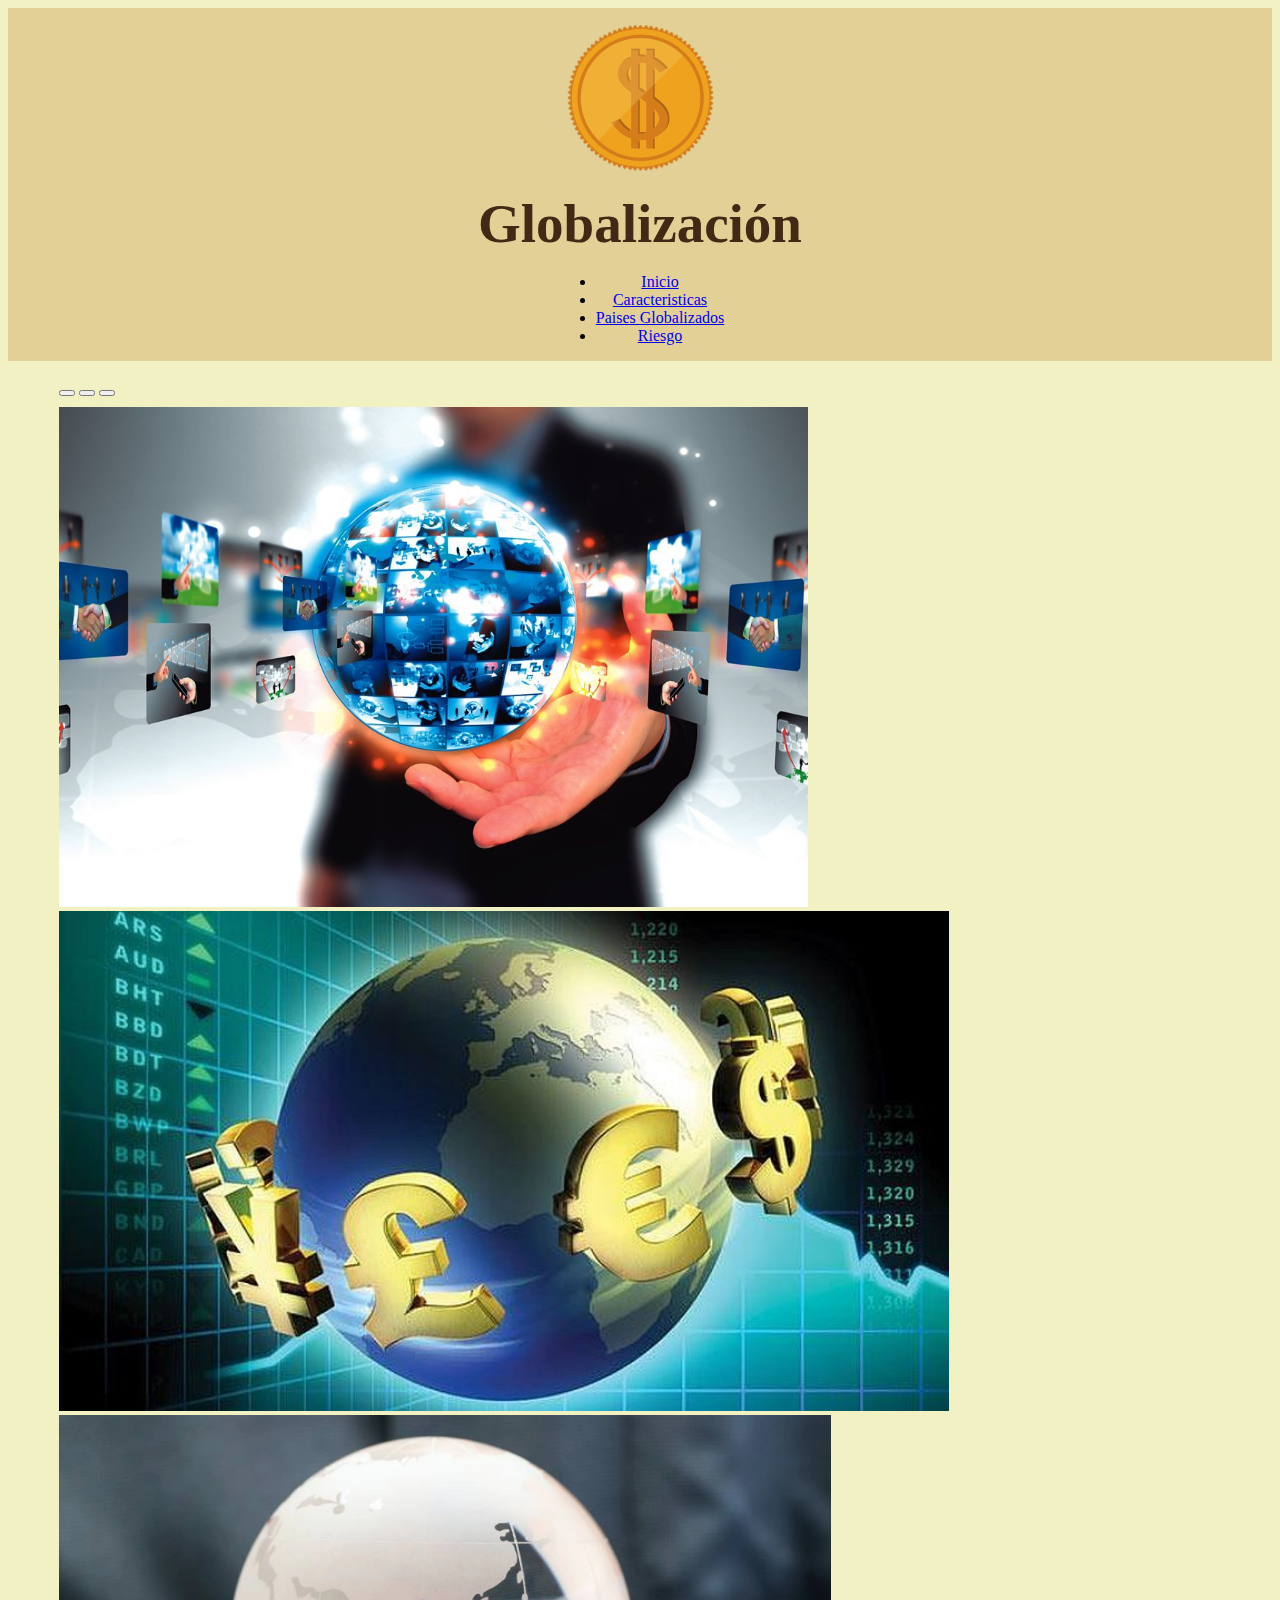
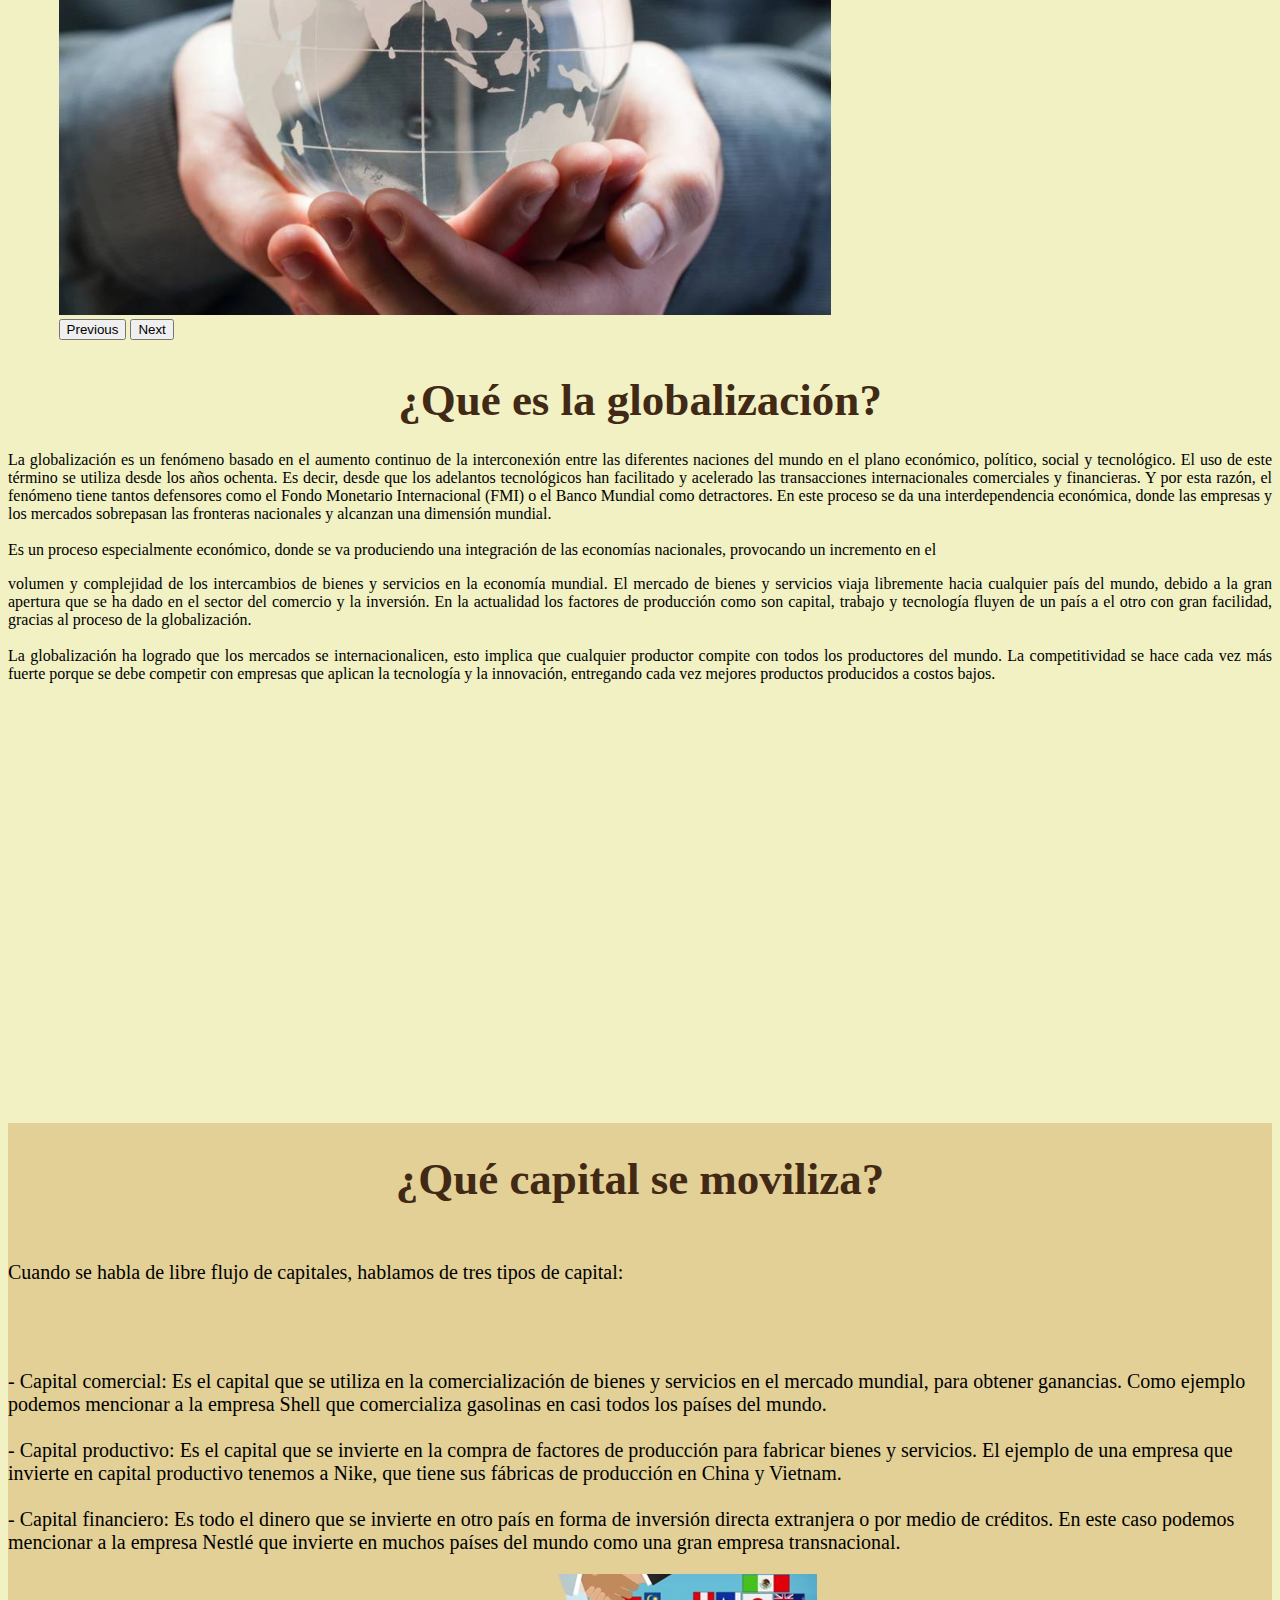
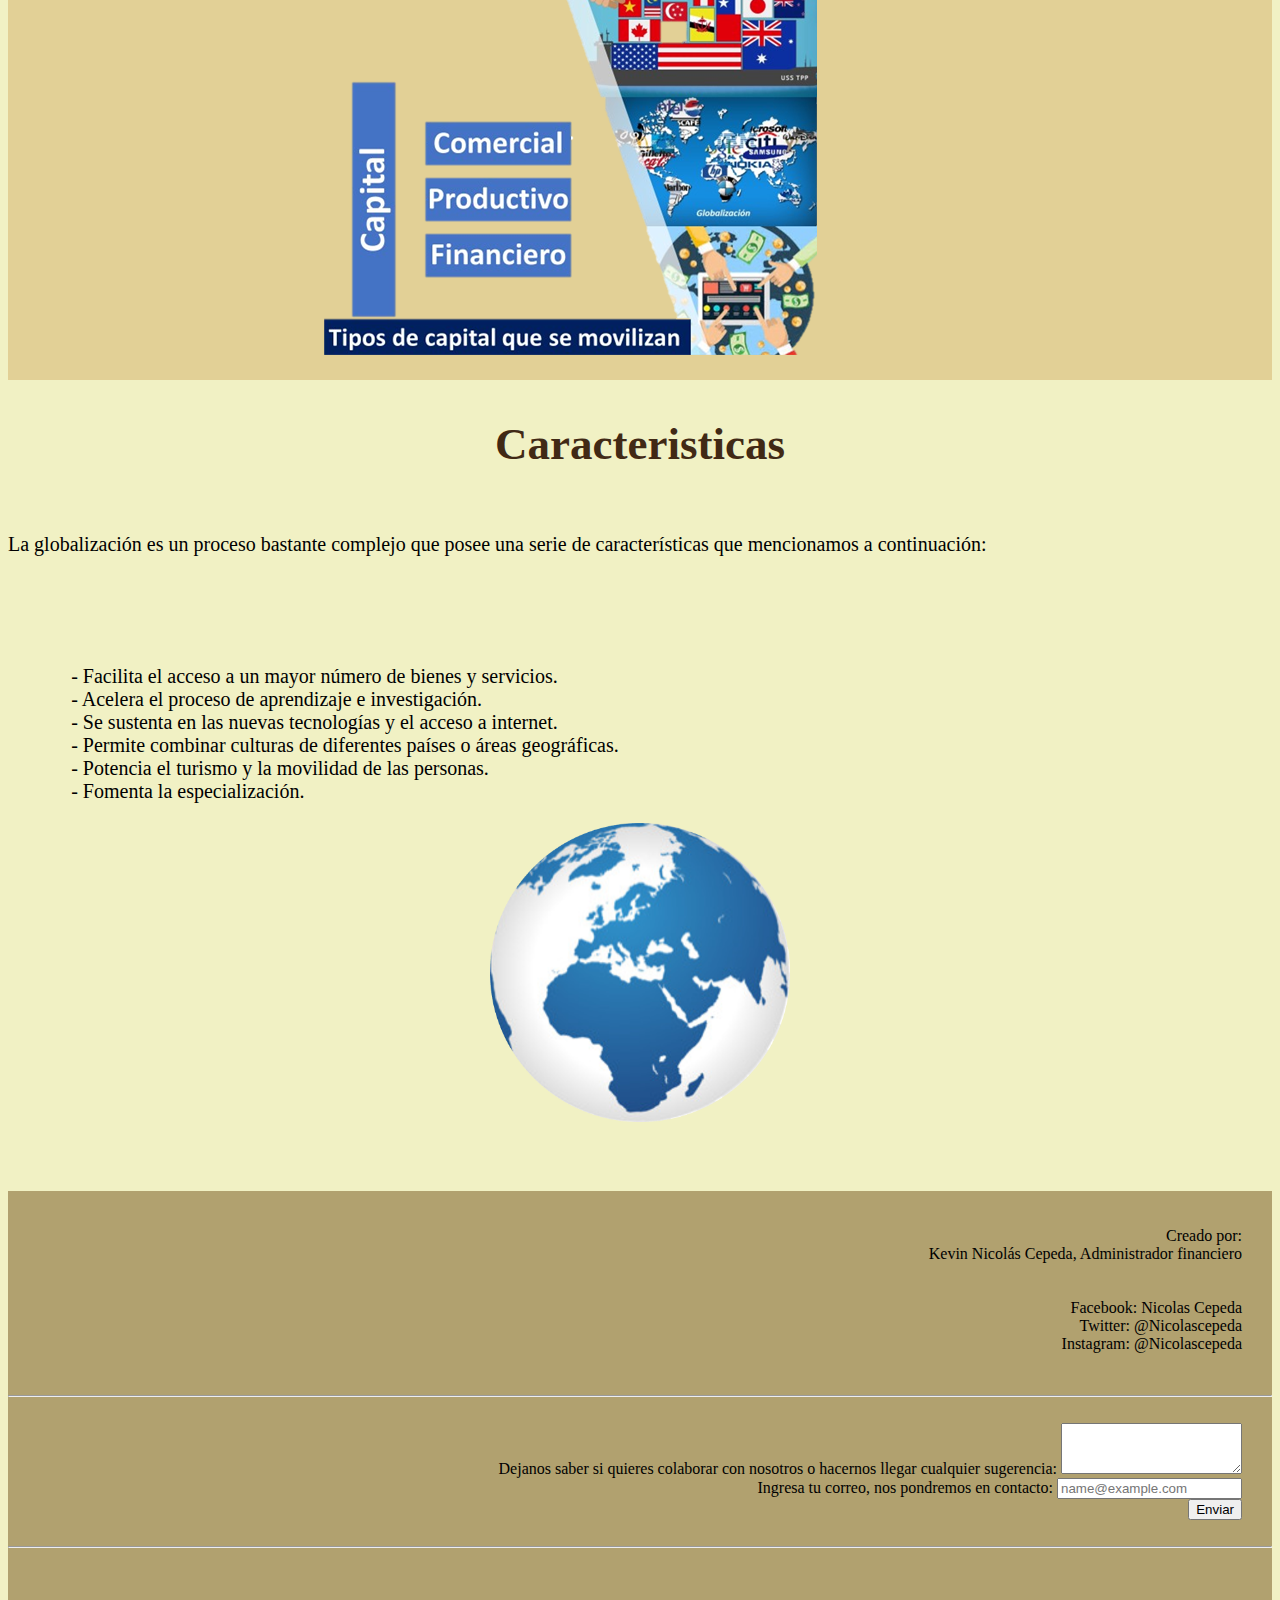
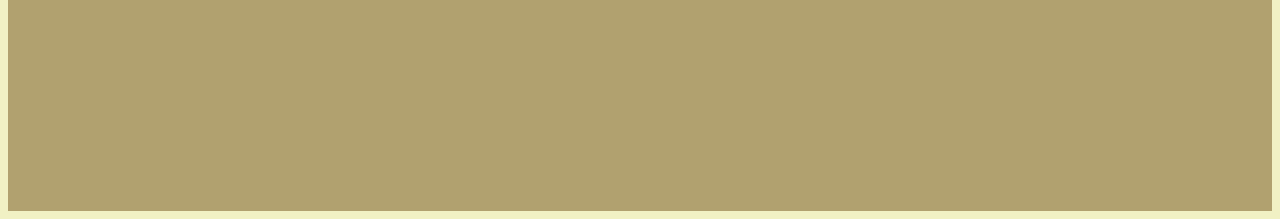
<file: index.html>
<!DOCTYPE html>
<html lang="es">
<head>
    <meta charset="UTF-8">
    <meta http-equiv="X-UA-Compatible" content="IE=edge">
    <meta name="viewport" content="width=device-width, initial-scale=1.0">
    <title>GLOBALIZACIÓN</title>
    <link href="https://cdn.jsdelivr.net/npm/bootstrap@5.1.3/dist/css/bootstrap.min.css" rel="stylesheet" integrity="sha384-1BmE4kWBq78iYhFldvKuhfTAU6auU8tT94WrHftjDbrCEXSU1oBoqyl2QvZ6jIW3" crossorigin="anonymous">
    <link rel="icon" href="img/logo.png"> <!-- CONEXION CSS -->
    <link rel="stylesheet" href="css/estilos.css">
</head>

<body class="body">
    <header class="icono">
        <img src="./img/logo.png" width="150px" alt="">
        <h1 class="titulo">Globalización</h1>
    </header>

<nav class="menu" >
    <ul class="nav justify-content-center" style="background: rgb(226, 208, 150); margin-top: -60px;">
        <li class="" style="font-family: segoe print;">
          <a class="nav-link active" aria-current="page" href="#¿Qué es la globalización?">Inicio</a>
        </li>
        <li class="" style="font-family: segoe print;">
            <a class="nav-link" href="#Caracteristicas">Caracteristicas</a>
        </li>
        
        <li class="" style="font-family: segoe print;">
            <a class="nav-link" href="./paises.html" >Paises Globalizados</a>        
        </li>
        <li class="" style="font-family: segoe print;">
            <a class="nav-link" href="#Riesgo">Riesgo</a>
        </li>
      </ul>
    </nav>

<br>
<div class="col-md-12" style="padding-left: 4%; padding-right: 4%">
    <div id="carouselExampleIndicators" class="carousel slide" data-bs-ride="carousel">
        <div class="carousel-indicators">
          <button type="button" data-bs-target="#carouselExampleIndicators" data-bs-slide-to="0" class="active" aria-current="true" aria-label="Slide 1"></button>
          <button type="button" data-bs-target="#carouselExampleIndicators" data-bs-slide-to="1" aria-label="Slide 2"></button>
          <button type="button" data-bs-target="#carouselExampleIndicators" data-bs-slide-to="2" aria-label="Slide 3"></button>
        </div>
        <div class="carousel-inner" style="padding-top: 10px;">
          <div class="carousel-item active">
            <img src="./img/imagen1.jpeg" class="d-block w-100"  alt="..." height="500px">
          </div>
          <div class="carousel-item">
            <img src="./img/imagen3.jpg" class="d-block w-100" alt="..." height="500px">
          </div>
          <div class="carousel-item">
            <img src="./img/imagen2.webp" class="d-block w-100" alt="..." height="500px">
          </div>
        </div>
        <button class="carousel-control-prev" type="button" data-bs-target="#carouselExampleIndicators" data-bs-slide="prev">
          <span class="carousel-control-prev-icon" aria-hidden="true"></span>
          <span class="visually-hidden">Previous</span>
        </button>
        <button class="carousel-control-next" type="button" data-bs-target="#carouselExampleIndicators" data-bs-slide="next">
          <span class="carousel-control-next-icon" aria-hidden="true"></span>
          <span class="visually-hidden">Next</span>
        </button>
      </div></div>

<br><br><br>

<div class="container">
    <h1 class="titulo2"> 
        ¿Qué es la globalización?
    </h1>
    <div class="row"  style="text-align: justify"> <!-- CAJA GRANDE -->
        <div class="col-md-6 col-sm-12"><p>La globalización es un fenómeno basado en el aumento continuo de la interconexión entre las diferentes naciones del mundo en el plano económico, político, social y tecnológico. El uso de este término se utiliza desde los años ochenta. Es decir, desde que los adelantos tecnológicos han facilitado y acelerado las transacciones internacionales comerciales y financieras. Y por esta razón, el fenómeno tiene tantos defensores como el Fondo Monetario Internacional (FMI) o el Banco Mundial como detractores. En este proceso se da una interdependencia económica, donde las empresas y los mercados sobrepasan las fronteras nacionales y alcanzan una dimensión mundial. <br> <br>
            Es un proceso especialmente económico, donde se va produciendo una integración de las economías nacionales, provocando un incremento en el  </p> </div>

        <div class="col-md-6 col-sm-12"><p>
            volumen y complejidad de los intercambios de bienes y servicios en la economía mundial. El mercado de bienes y servicios viaja libremente hacia cualquier país del mundo, debido a la gran apertura que se ha dado en el sector del comercio y la inversión. En la actualidad los factores de producción como son capital, trabajo y tecnología fluyen de un país a el otro con gran facilidad, gracias al proceso de la globalización. <br> <br>
            La globalización ha logrado que los mercados se internacionalicen, esto implica que cualquier productor compite con todos los productores del mundo. La competitividad se hace cada vez más fuerte porque se debe competir con empresas que aplican la tecnología y la innovación, entregando cada vez mejores productos producidos a costos bajos.
        </div>
        </p> </div>
    </div>
</div>

<div class="col-sm-12" style="padding-right: 20%; padding-left: 25%;">
    <iframe width="683" height="384" src="https://www.youtube.com/embed/2-9wuGlZdq8" title="YouTube video player" frameborder="0" allow="accelerometer; autoplay; clipboard-write; encrypted-media; gyroscope; picture-in-picture" allowfullscreen></iframe width="100%" height="350px">
</div>
<br><br>

<div  style="background: rgb(226, 208, 150); padding-bottom: 20px;">
<div class="container">
    <h1 class="titulo3"> 
        ¿Qué capital se moviliza?
    </h1><br><br>
    <div class="row"  style="font-size: 20px;"> <!-- CAJA GRANDE -->
        <div class="col-sm-10"><p>Cuando se habla de libre flujo de capitales, hablamos de tres tipos de capital:</p> </div>
<br>
        <div class="col-sm-12" style="text-align: left; padding-left: -20%;"><p><br>
            - Capital comercial: Es el capital que se utiliza en la comercialización de bienes y servicios en el mercado mundial, para obtener ganancias. Como ejemplo podemos mencionar a la empresa Shell que comercializa gasolinas en casi todos los países del mundo. <br><br>
            - Capital productivo: Es el capital que se invierte en la compra de factores de producción para fabricar bienes y servicios. El ejemplo de una empresa que invierte en capital productivo tenemos a Nike, que tiene sus fábricas de producción en China y Vietnam. <br><br>
            - Capital financiero: Es todo el dinero que se invierte en otro país en forma de inversión directa extranjera o por medio de créditos. En este caso podemos mencionar a la empresa Nestlé que invierte en muchos países del mundo como una gran empresa transnacional.
        </div></p> 

        <div class="col-sm-12" style="padding-right: 20%; padding-left: 25%;">
            <img src="./img/Imagen5.png" alt="">
            </div>
    </div>
    </div>
</div>

<br>

<div class="container">
    <h1 class="titulo4"> 
        Caracteristicas
    </h1><br>
    <div class="row"  style="font-size: 20px;"> <!-- CAJA GRANDE -->
        <div class="col-sm-12"><p>La globalización es un proceso bastante complejo que posee una serie de características que mencionamos a continuación:</p> </div>
<br><br>
        <div class="col-sm-6" style="text-align: justify; padding-left: 5%;"><p><br>
            - Facilita el acceso a un mayor número de bienes y servicios. <br>
            - Acelera el proceso de aprendizaje e investigación. <br>
            - Se sustenta en las nuevas tecnologías y el acceso a internet. <br>
            - Permite combinar culturas de diferentes países o áreas geográficas. <br>
            - Potencia el turismo y la movilidad de las personas. <br>
            - Fomenta la especialización. <br>
        </p> </div>

        <div class="col-sm-6" style="text-align: center;">
            <img src="./img/Imagen6.png.jpg.png" width="300px" alt="">
            </div><br><br>
    </div>
    </div>
</div>
<br>


<div class="footer">
    <div class="col-sm-12" style="padding-right: 30px;"><p>Creado por: <br> Kevin Nicolás Cepeda, Administrador financiero <br><br><br>
    Facebook: Nicolas Cepeda <br>
    Twitter: @Nicolascepeda <br>
    Instagram: @Nicolascepeda</p> </div> 
<br>
<hr>
<br>

    <div class="mb-3" style="padding-left: 30px; padding-right: 30px;">
        <label for="exampleFormControlTextarea1" class="form-label">Dejanos saber si quieres colaborar con nosotros o hacernos llegar cualquier sugerencia:</label>
        <textarea class="form-control" id="exampleFormControlTextarea1" rows="3"></textarea>
      </div>
    <div class="mb-3" style="padding-left: 30px; padding-right: 30px; padding-top: 0;">
        <label for="exampleFormControlInput1" class="form-label">Ingresa tu correo, nos pondremos en contacto:</label>
        <input type="email" class="form-control" id="exampleFormControlInput1" placeholder="name@example.com">
      </div>
      <div class="col-auto" style="text-align: end; padding-right: 30px;">
        <button type="submit" class="btn btn-primary">Enviar</button>
      </div> <br><hr>
    </div>
    

<script src="https://cdn.jsdelivr.net/npm/bootstrap@5.1.3/dist/js/bootstrap.bundle.min.js" integrity="sha384-ka7Sk0Gln4gmtz2MlQnikT1wXgYsOg+OMhuP+IlRH9sENBO0LRn5q+8nbTov4+1p" crossorigin="anonymous"></script>
    
</body>
</html>
</file>
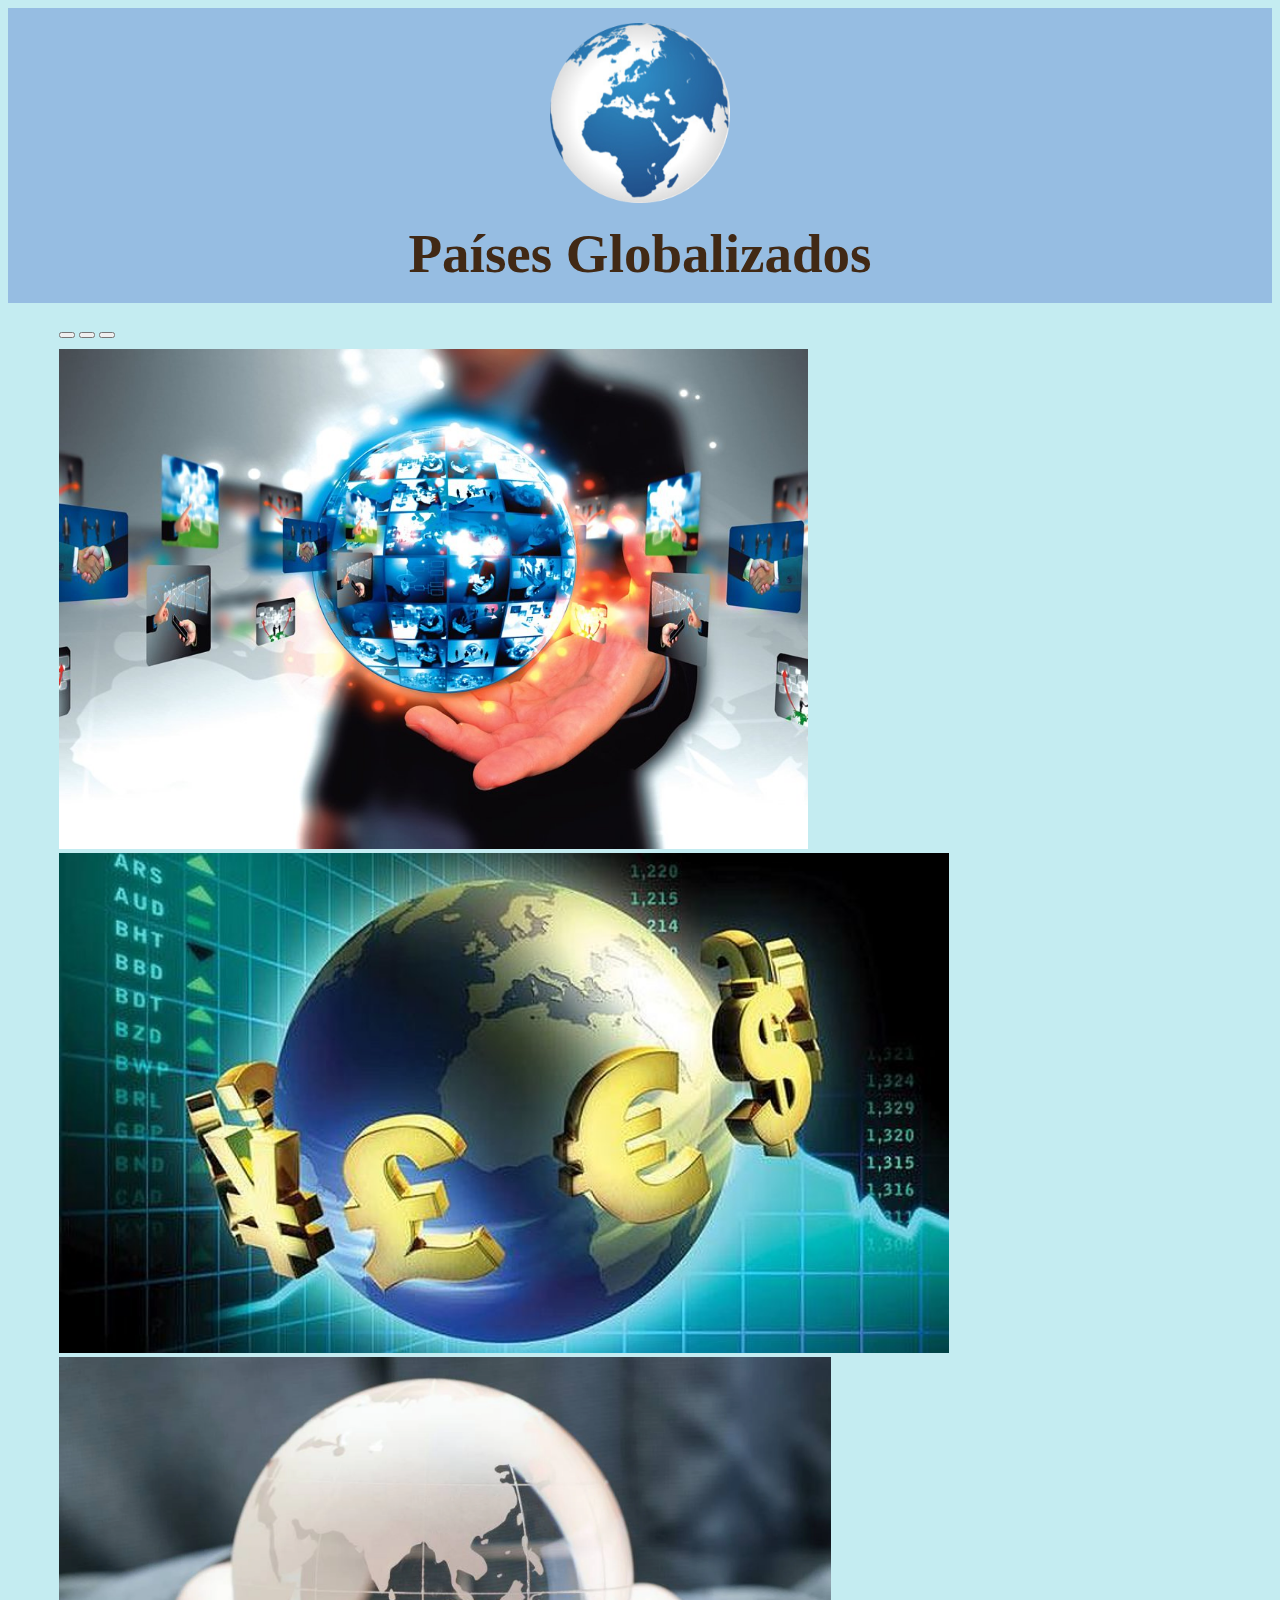
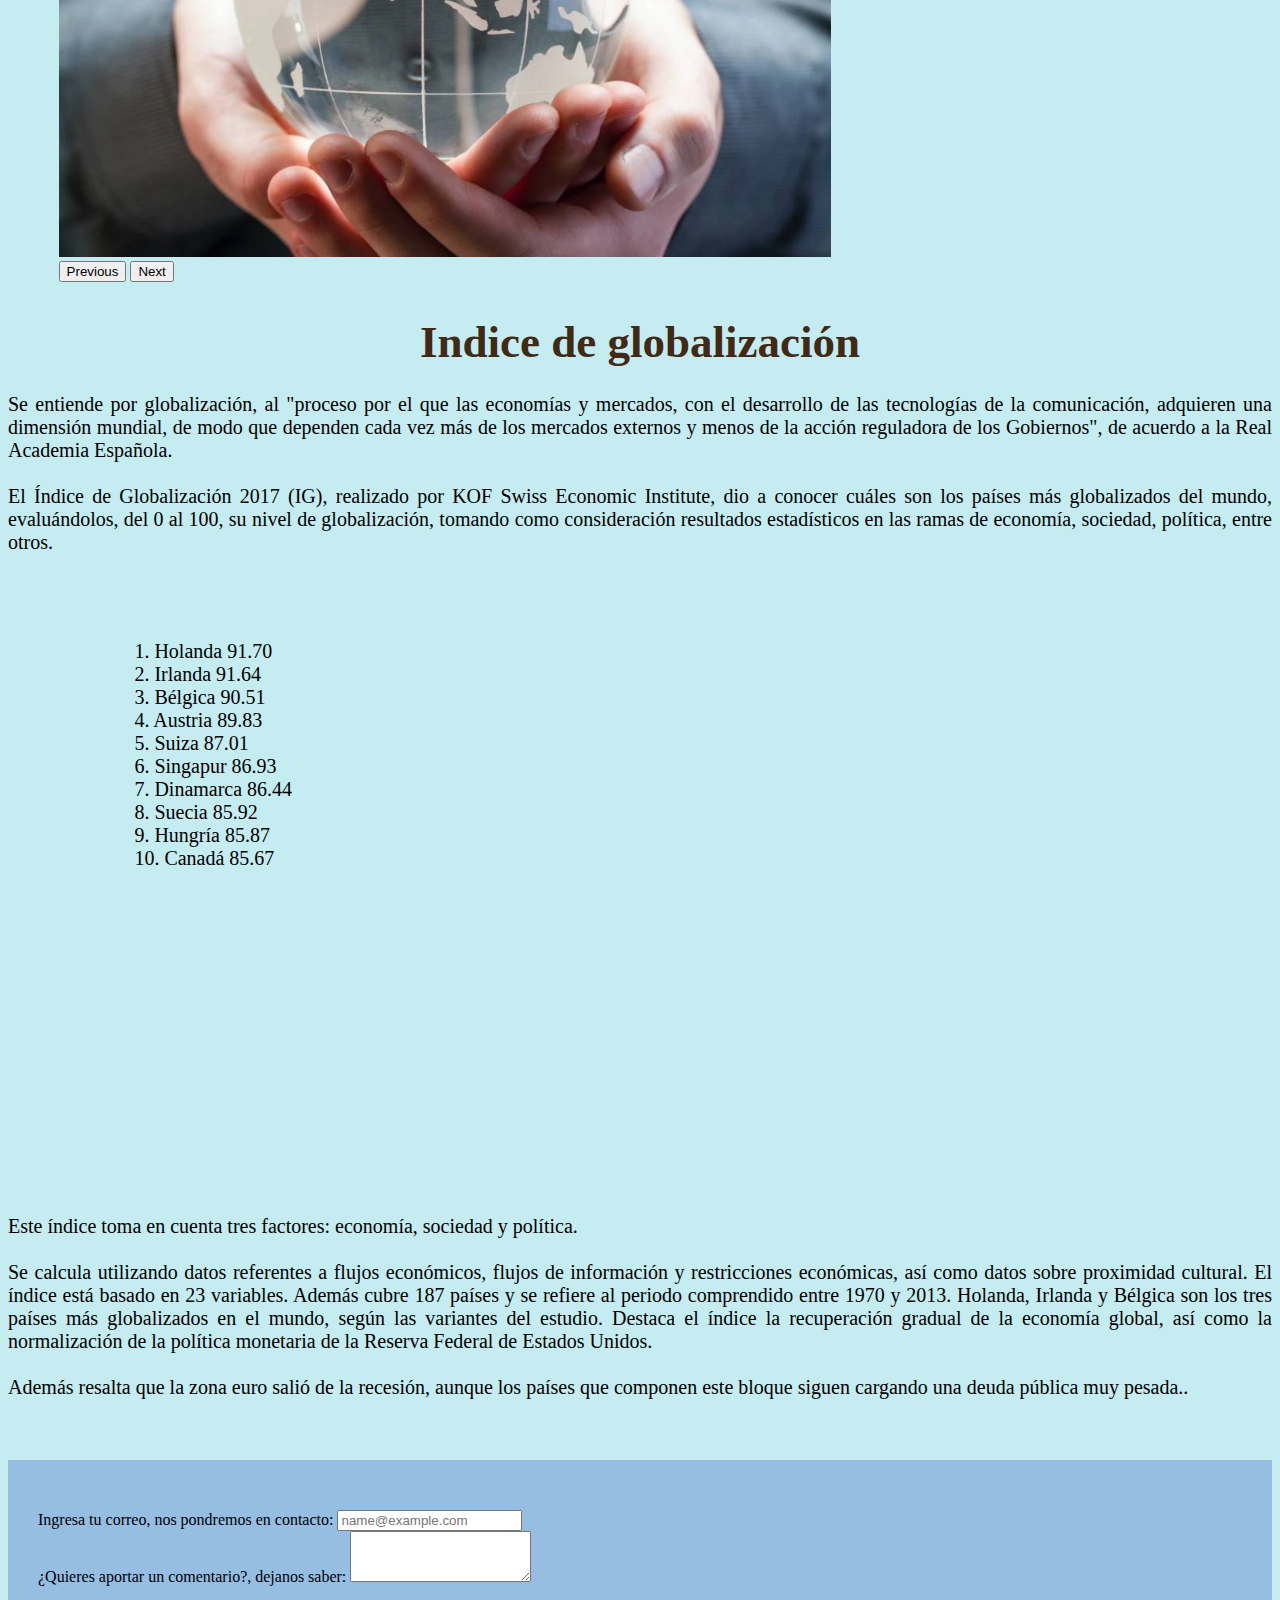
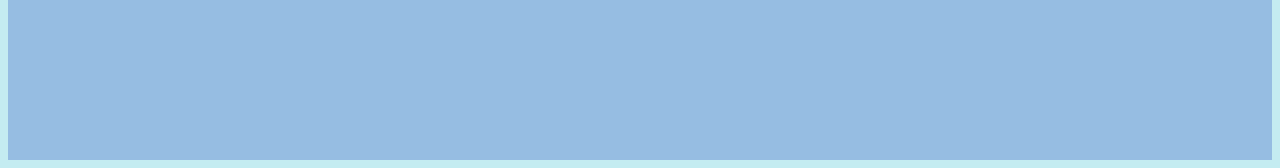
<file: paises.html>
<!DOCTYPE html>
<html lang="en">
<head>
    <meta charset="UTF-8">
    <meta http-equiv="X-UA-Compatible" content="IE=edge">
    <meta name="viewport" content="width=device-width, initial-scale=1.0">
    <title>Paises Globalizados</title>
    <link href="https://cdn.jsdelivr.net/npm/bootstrap@5.1.3/dist/css/bootstrap.min.css" rel="stylesheet" integrity="sha384-1BmE4kWBq78iYhFldvKuhfTAU6auU8tT94WrHftjDbrCEXSU1oBoqyl2QvZ6jIW3" crossorigin="anonymous">
    <link rel="icon" href="img/logo.png"> <!-- CONEXION CSS -->
    <link rel="stylesheet" href="./css/paisesstyle.css">


</head>
<body>

    <body class="body">
        <header class="icono">
            <img src="./img/Imagen6.png.jpg.png" width="180px" height="180px" alt="">
            <h1 class="titulo">Países Globalizados</h1>
        </header>
    
    <br>
    <div class="col-md-12" style="padding-left: 4%; padding-right: 4%">
        <div id="carouselExampleIndicators" class="carousel slide" data-bs-ride="carousel">
            <div class="carousel-indicators">
              <button type="button" data-bs-target="#carouselExampleIndicators" data-bs-slide-to="0" class="active" aria-current="true" aria-label="Slide 1"></button>
              <button type="button" data-bs-target="#carouselExampleIndicators" data-bs-slide-to="1" aria-label="Slide 2"></button>
              <button type="button" data-bs-target="#carouselExampleIndicators" data-bs-slide-to="2" aria-label="Slide 3"></button>
            </div>
            <div class="carousel-inner" style="padding-top: 10px;">
              <div class="carousel-item active">
                <img src="./img/imagen1.jpeg" class="d-block w-100"  alt="..." height="500px">
              </div>
              <div class="carousel-item">
                <img src="./img/imagen3.jpg" class="d-block w-100" alt="..." height="500px">
              </div>
              <div class="carousel-item">
                <img src="./img/imagen2.webp" class="d-block w-100" alt="..." height="500px">
              </div>
            </div>
            <button class="carousel-control-prev" type="button" data-bs-target="#carouselExampleIndicators" data-bs-slide="prev">
              <span class="carousel-control-prev-icon" aria-hidden="true"></span>
              <span class="visually-hidden">Previous</span>
            </button>
            <button class="carousel-control-next" type="button" data-bs-target="#carouselExampleIndicators" data-bs-slide="next">
              <span class="carousel-control-next-icon" aria-hidden="true"></span>
              <span class="visually-hidden">Next</span>
            </button>
          </div></div>
<br><br><br>
          <div class="container">
            <h1 class="titulo3"> 
                Indice de globalización
            </h1>
            <div class="row"  style="text-align: justify; font-size: 20px; align-items: center;"> <!-- CAJA GRANDE -->
                <div class="col-sm-12"><p>Se entiende por globalización, al "proceso por el que las economías y mercados, con el desarrollo de las tecnologías de la comunicación, adquieren una dimensión mundial, de modo que dependen cada vez más de los mercados externos y menos de la acción reguladora de los Gobiernos", de acuerdo a la Real Academia Española. <br><br>

                    El Índice de Globalización 2017 (IG), realizado por KOF Swiss Economic Institute, dio a conocer cuáles son los países más globalizados del mundo, evaluándolos, del 0 al 100, su nivel de globalización, tomando como consideración resultados estadísticos en las ramas de economía, sociedad, política, entre otros.</p> </div>
        <br>
                <div class="col-sm-4" style="text-align: justify; padding-left: 10%; list-style:circle;"><p><br>
                    1. Holanda                                             91.70 <br>

2. Irlanda                                                91.64 <br>

3. Bélgica                                                90.51 <br>

4. Austria                                                89.83 <br>

5. Suiza                                                    87.01 <br>

6. Singapur                                             86.93 <br>

7. Dinamarca                                          86.44 <br>

8. Suecia                                                  85.92 <br>

9. Hungría                                               85.87 <br>

10. Canadá                                                85.67 <br>
                     </div>
                     <div class="col-sm-8">
                    <iframe width="580px" height="300px" src="https://www.youtube.com/embed/h8UvmVlRnlw" title="YouTube video player" frameborder="0" allow="accelerometer; autoplay; clipboard-write; encrypted-media; gyroscope; picture-in-picture" allowfullscreen></iframe></div>

</div></div></div></p> 

<div class="container">
<div class="row"  style="text-align: justify; font-size: 20px; align-items: center;"> <!-- CAJA GRANDE -->
    <div class="col-sm-12"><p>Este índice toma en cuenta tres factores: economía, sociedad y política. <br><br>

    Se calcula utilizando datos referentes a flujos económicos, flujos de información y restricciones económicas, así como datos sobre proximidad cultural.
    
    El índice está basado en 23 variables. Además cubre 187 países y se refiere al periodo comprendido entre 1970 y 2013.
    
    Holanda, Irlanda y Bélgica son los tres países más globalizados en el mundo, según las variantes del estudio.
    
    Destaca el índice la recuperación gradual de la economía global, así como la normalización de la política monetaria de la Reserva Federal de Estados Unidos. <br><br>
    
    Además resalta que la zona euro salió de la recesión, aunque los países que componen este bloque siguen cargando una deuda pública muy pesada..</p> </div>
        <br>
</div></div><br>



<div class="footer">
<div class="mb-3" style="padding-left: 30px; padding-right: 30px; padding-top: 30px;">
    <label for="exampleFormControlInput1" class="form-label">Ingresa tu correo, nos pondremos en contacto:</label>
    <input type="email" class="form-control" id="exampleFormControlInput1" placeholder="name@example.com">
  </div>
  <div class="mb-3" style="padding-left: 30px; padding-right: 30px;">
    <label for="exampleFormControlTextarea1" class="form-label">¿Quieres aportar un comentario?, dejanos saber:</label>
    <textarea class="form-control" id="exampleFormControlTextarea1" rows="3"></textarea>
  </div>
</div>
        
    
</body>
</html>
</file>
<file: css/estilos.css>
.body{
    background: rgb(241, 241, 196);
}

.icono{
    width: 100%;
    height: 320px;
    text-align: center;
    align-items: center;
    background: rgb(226, 208, 150);
    background-attachment: fixed;
    padding-top: 15px;
}


.main_header{
    justify-content: space-around;
    align-items: center;
    font-family: segoe print;
    font-size: 25px;
    text-align: center;
    background: rgb(226, 208, 150) ;
    margin-top: -70px;
}



.titulo{
    font-size: 55px;
    font-family: Segoe Script;
    padding: 0%;
    margin: 0%;
    color: rgb(65, 41, 21);
    text-align: center;
    margin-top: 15px;
    margin-bottom: -30px;
}

.titulo2{
    font-size: 45px;
    font-family: Segoe Script;
    padding: 0%;
    margin: 0%;
    color: rgb(65, 41, 21);
    text-align: center;
    margin-top: -20px;
    margin-bottom: 25px;
}

.titulo3{
    font-size: 45px;
    font-family: Segoe Script;
    padding: 0%;
    margin: 0%;
    color: rgb(65, 41, 21);
    text-align: center;
    padding-top: 30px;
}

.titulo4{
    font-size: 45px;
    font-family: Segoe Script;
    padding: 0%;
    margin: 0%;
    color: rgb(65, 41, 21);
    text-align: center;
    margin-top: 20px;
    margin-bottom: 25px;
}




/* align-items - alinea todo */
 /* flex start - todo a la izquierda */
 /* flex end - todo a la derecha */
 /* space around - espacio alrededor de ellas */
 /* space between - espacio entre ellas */
 /* flex wrap */




.menu{
    background: rgb(226, 208, 150);
    align-items: center;
    justify-content: space-around;
    text-align: center;
    margin-top: -10px;
    display: flex;
    color: #000;
}


.row{
    align-items: flex-start;
    justify-content: left;
}

.footer{
    
    width: 100%;
    height: 600px;
    text-align: end;
    align-items: flex-end;
    background: rgb(177, 161, 111);
    background-attachment: fixed;
    padding-top: 20px;

}
</file>
<file: css/paisesstyle.css>
.body{
    background: rgb(196, 236, 241);
}

.icono{
    width: 100%;
    height: 280px;
    text-align: center;
    align-items: center;
    background: rgb(150, 189, 226);
    background-attachment: fixed;
    padding-top: 15px;
}



.titulo{
    font-size: 55px;
    font-family: Segoe Script;
    padding: 0%;
    margin: 0%;
    color: rgb(65, 41, 21);
    text-align: center;
    margin-top: 15px;
    margin-bottom: -30px;
}

.titulo2{
    font-size: 45px;
    font-family: Segoe Script;
    padding: 0%;
    margin: 0%;
    color: rgb(65, 41, 21);
    text-align: center;
    margin-top: -20px;
    margin-bottom: 25px;
}

.titulo3{
    font-size: 45px;
    font-family: Segoe Script;
    padding: 0%;
    margin: 0%;
    color: rgb(65, 41, 21);
    text-align: center;
    margin-top: -20px;
    margin-bottom: 25px;
}


.footer{
    
        width: 100%;
        height: 280px;
        text-align: justify;
        align-items: center;
        background: rgb(150, 189, 226);
        background-attachment: fixed;
        padding-top: 20px;
    
}
</file>
